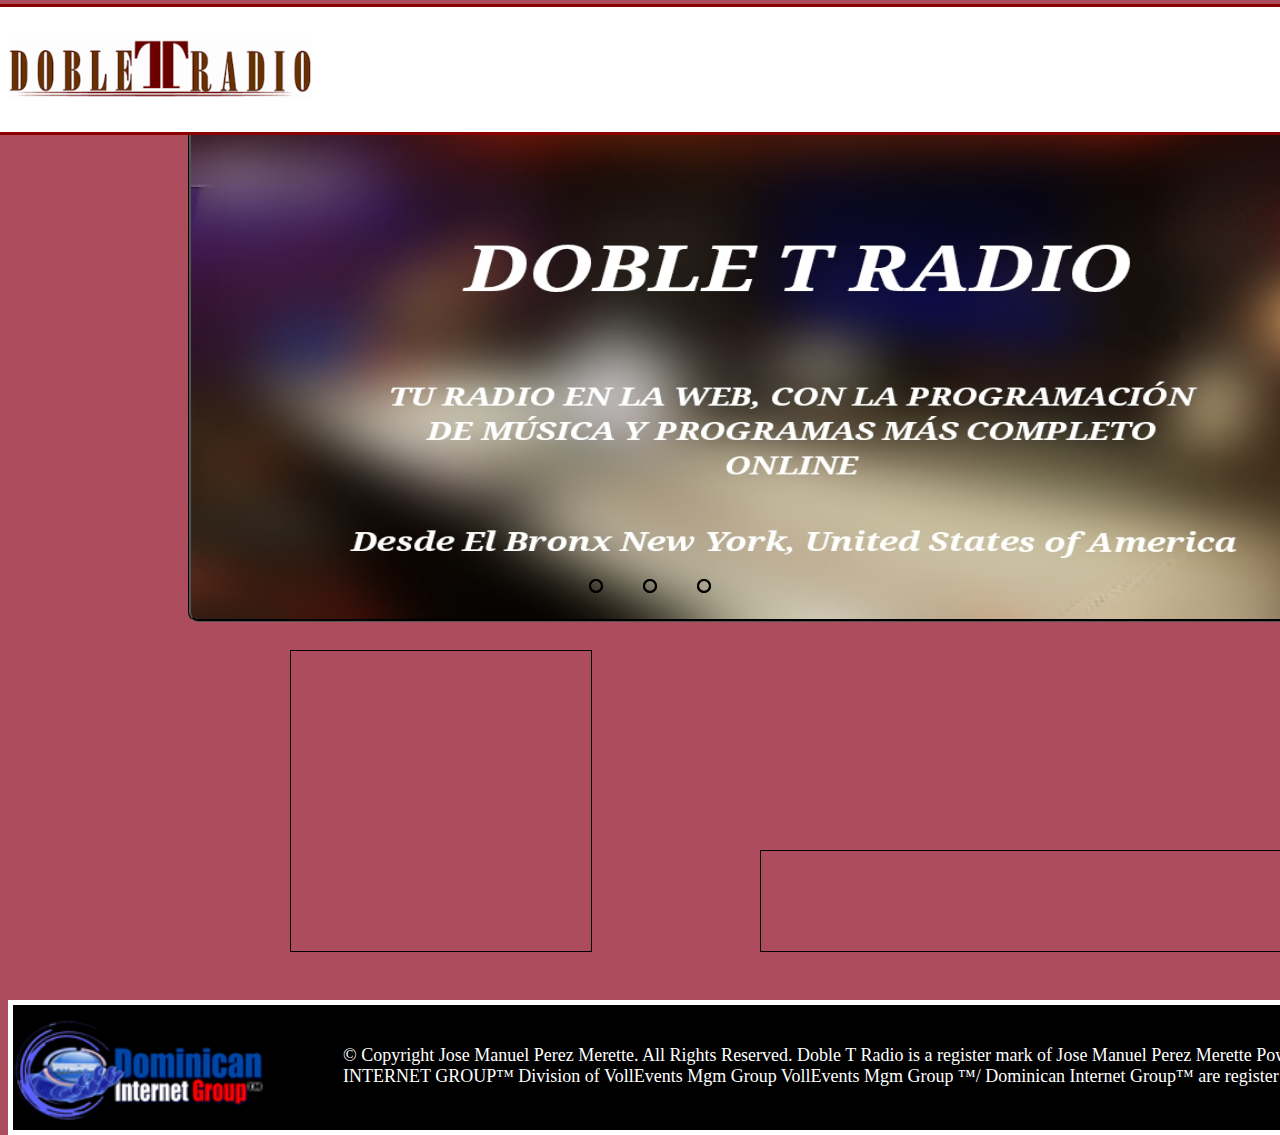
<file: index.html>
<html>'
    <head>
        <meta charset="UTF-8">
        <meta http-equiv="X-UA-Compatible" content="IE=edge">
        <meta name="Autores" content="width=device-width, initial-scale=1.0">
        <title>DOBLE T RADIO | BY DOMINICAN INTERNET GROUP</title>
        <link rel="stylesheet" href="style.css">
    </head>

    <body>

        <div class = "entrybox" id="logobox">
    
            <img src="logo.png" alt="" height="50%"; style="position: absolute; left: 1% ; top: 25%;">
    
        </div>

        <div class="slider">
            <div class="slides">

                <input type="radio" name="radio-btn" id="radio1">
                <input type="radio" name="radio-btn" id="radio2">
                <input type="radio" name="radio-btn" id="radio3">


                <div class="slide first">
                    <img src="Banner.jpeg" alt="">
                </div>
                <div class="slide">
                    <img src="promo1.jpeg" alt="">
                </div>

                <div class="slide">
                    <img src="whats.jpeg" alt="">
                </div>

                <div class="navigation_auto">

                <div class="auto-btn1"> </div>
                <div class="auto-btn2"> </div>
                <div class="auto-btn3"> </div>

                    
                </div>


            </div>

            <div class="navigation_manual">
                <label for="radio1" class="manual-btn"></label>
                <label for="radio2" class="manual-btn"></label>
                <label for="radio3" class="manual-btn"></label>
            </div>

        </div>



        <iframe height="300" frameborder="0" allowfullscreen="" allow-same-origin="" allow-scripts="" src="https://dominicanplayers.com/audio-player/1556/5/0" name="dbr1" class="radio">
        </iframe>

        <iframe width="600" height="100" frameborder="0" allowfullscreen="" allow-same-origin="" allow-scripts="" src="https://dominicanplayers.com/audio-player/1556/1/0" name="dtr2" class="radio2">
        </iframe>


        <div class="copyright">
            <img src="logodominican.png" alt="">

            <p class="basefont" style="margin-left: 5%; margin-top: 2.5%;"> 
                © Copyright Jose Manuel Perez Merette. All Rights Reserved. Doble T Radio is a register mark of Jose Manuel Perez Merette Power By: DOMINICAN INTERNET GROUP™ Division of VollEvents Mgm Group VollEvents Mgm Group ™/ Dominican Internet Group™ are register mark of Rudy Morel </p>
        </div>

        


        
 
        <script>
            var counter = 1;
            setInterval(function(){
                document.getElementById("radio" + counter).checked = true;
                counter++;
                if (counter > 3){
                    counter = 1
                }
            
            }, 6000)


        </script>

    </body>
</file>
<file: style.css>
body{
    background-color: #ac4c5c;
    overflow-x: hidden;
}

.entrybox{
    width: 1600px;
    height: 125px;
    background-color: white;
    border-style: solid; border-color:darkred;
    position: fixed; left: -10px; right: 1px; bottom: 85%;

}

.radio{
    border: 1px solid #000000;
    position: absolute; top: 650px ; left: 290px;
}

.radio2{
    border: 1px solid #000000;
    position: absolute; top: 850px; left: 760px;
}

.basefont{
    opacity: 1;
    font: bolder;
    font-size: large;
    width: 72%;
}

.copyright{
    width: 1600px;
    height: 125px;
    background-color: black;
    color: white;
    display: flex;
    position: absolute; top: 1000px;
    border: 5px solid white;
}

.copyright img{
    width: 250px; 
    height: 100px; 
    margin-top: 1%
}

.slider{
    width: 1200px;
    height: 500px;
    border-radius: 10px;
    border-color: #000000;
    border-style:groove;
    overflow: hidden;
    margin-top: 90px;
    margin-left: 180px;
}

.slides{
    width: 500%;
    height: 500px;
    display: flex;
}

.slides input{
    display: none ;
}

.slide{
    width: 20%;
    transition: 1s;
    
}

.slide img{
    width: 1200px;
    height: 500px;
    
}

.navigation_manual{
    position: absolute;
    width: 800px;
    margin-top: -40px;
    display: flex;
    left: 46%;
}

.manual-btn{
    border: 2px solid black;
    padding: 5px;
    border-radius: 10px;
    cursor: pointer;
    transition: 1s;
}

.manual-btn:not(:last-child){
    margin-right: 40px;
}

.manual-btn:hover{
    background-color: black;
}

#radio1:checked ~ .first{
    margin-left: 0%;
}

#radio2:checked ~ .first{
    margin-left: -20%;
}

#radio3:checked ~ .first{
    margin-left: -40%;
}

.navigation_auto{
    position: absolute;
    display: flex;
    width: 800px;
    left: 46%;
    margin-top: 460px;
}

.navigation_auto div{
    border: 2px solid black;
    padding: 5px;
    border-radius: 10px;
    transition: 1s;
}

.navigation_auto div:not(:last-child){
    margin-right: 40px;
}

#radio1:checked ~ .navigation_auto .auto-btn1{
    background-color: black;
}

#radio2:checked ~ .navigation_auto .auto-btn2{
    background-color: black;
}

#radio3:checked ~ .navigation_auto .auto-btn3{
    background-color: black;
}

@media (max-width: 1000px){

    .body{
        background-image: none;
        background-color: #ac4c5c;
    }

    .entrybox{
        width: 100%;
        height: 10%;
        margin-bottom: 10%;
    }

    .slider{
        margin-top: 30%;
        margin-left: 0%;
        margin-right: 1%;
        width: 135%;
        height: 40%;
        
    }

    .slide img{
        width: 30%;
    }

    .slides {
        width: 505%;
        height: 135%;
    }

    .slides img{
        width: 100%;
        height: 75%;
    }

    .radio{
        position: absolute; top: 60%; left: 5%;
        width: 65%; height: 30%;
    }

    .radio2{
        position: absolute; top: 95%; left: 5%; width: 80%;
        ;
    }

    .copyright{

        width: 130%;
        height: 17%;
        position: absolute; top: 115%;
    }

    .copyright img{
        width: 40%;
        height: 50%;
        margin-top: 5% ;
    }

    .basefont{
        width: 70%;
        font-size: xx-large;
    }

    .manual-btn{
        display: none;
    }

    .navigation_auto{
        display: none;
    }

    .navigation_manual{
        display: none;
    }

    

    

}
</file>
